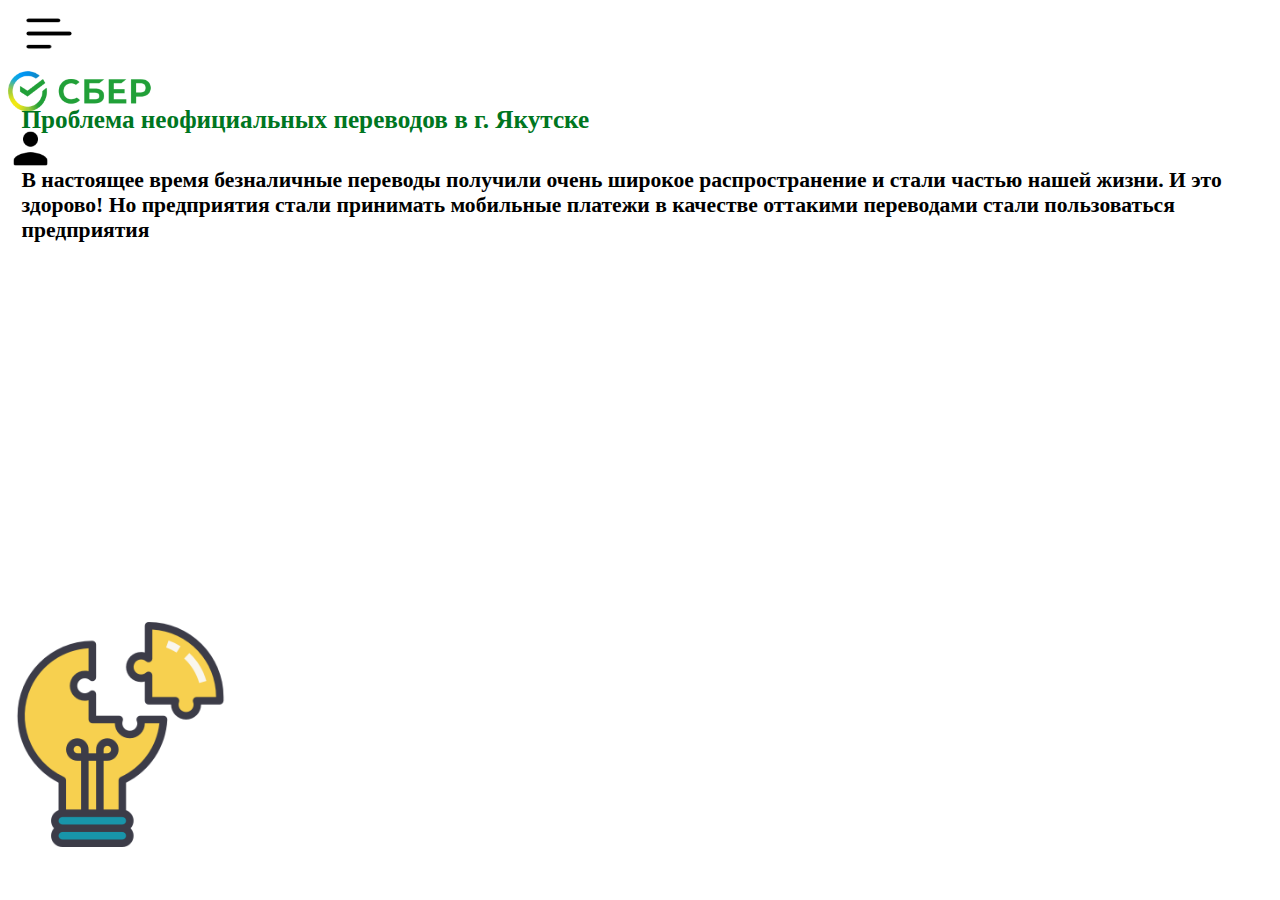
<file: pr.html>
<!DOCTYPE html>
<html>
<head>
	<meta charset="utf-8">
	<meta name="viewport" content="width=device-width, initial-scale=1">
	<title>Безопасный город</title>
	<link rel="icon" type="image/x-icon" href="images/city.ico">
	<link href="https://cdn.jsdelivr.net/npm/bootstrap@5.1.3/dist/css/bootstrap.min.css" rel="stylesheet" integrity="sha384-1BmE4kWBq78iYhFldvKuhfTAU6auU8tT94WrHftjDbrCEXSU1oBoqyl2QvZ6jIW3" crossorigin="anonymous">
	<link href="style.css" rel="stylesheet" type="text/css" />
</head>
<body>
	<div class="header d-flex">
		<a href="">
			<div class="menu"></div>
		</a>
		<div class="mx-auto">
			<a href="index.html" style="cursor: pointer;">
				<div class="logo"></div>
			</a>
		</div>
		<a href="prof.html">
			<div class="prof"></div>
		</a>
	</div>
	<h1 class="cockt cfs-1 cmt-4 cms-1">Проблема неофициальных переводов в г. Якутске</h1>
	<h1 class="cmt-5 cfs-2 cms-1">В настоящее время безналичные переводы получили очень широкое распространение и стали частью нашей жизни. И это здорово! Но предприятия стали принимать мобильные платежи в качестве оттакими переводами стали пользоваться предприятия</h1>
	<div class="pr-png mx-auto" style="margin-top: 30%;"></div>
</body>
</html>
</file>
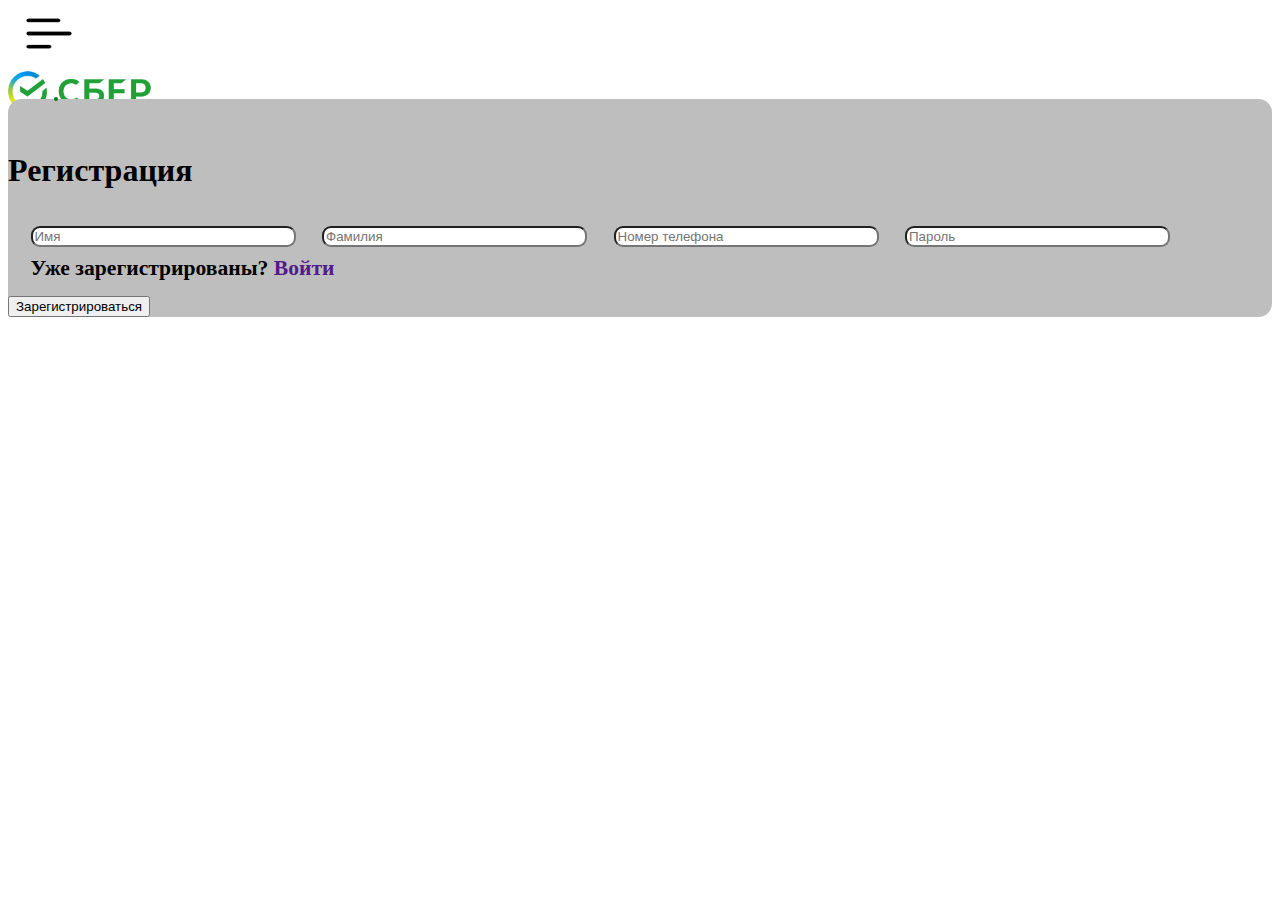
<file: reg.html>
<!DOCTYPE html>
<html>
<head>
	<meta charset="utf-8">
	<meta name="viewport" content="width=device-width, initial-scale=1">
	<title>Безопасный город</title>
	<link rel="icon" type="image/x-icon" href="images/user.ico">
	<link href="https://cdn.jsdelivr.net/npm/bootstrap@5.1.3/dist/css/bootstrap.min.css" rel="stylesheet" integrity="sha384-1BmE4kWBq78iYhFldvKuhfTAU6auU8tT94WrHftjDbrCEXSU1oBoqyl2QvZ6jIW3" crossorigin="anonymous">
	<link href="style.css" rel="stylesheet" type="text/css" />
</head>
<body>
	<div class="header border d-flex">
		<div class="menu"></div>
		<a href="index.html" style="cursor: pointer;">
			<div class="logo"></div>
		</a>
	</div>
	<div class='col-10 mx-auto hr cmt-3' style='background:#BEBEBE; border-radius: 1.5vh; padding-top: 3.5vh;'>
		<div class='col-10 hr cmt-3' style='position: absolute; border-radius: 1.5vh; left: 6vh; top: 9vh; border: 2px solid #007621;'></div>
		<h1 class="text-center">Регистрация</h1>
		<form action="">
			<input class="cmt-3" type="text" size="30" placeholder="Имя" style="margin-left: 2.5vh; border-radius: 1vh">
			<input class="cmt-3" type="text" size="30" placeholder="Фамилия" style="margin-left: 2.5vh; border-radius: 1vh">
			<input class="cmt-3" type="text" size="30" placeholder="Номер телефона" style="margin-left: 2.5vh; border-radius: 1vh">
			<input class="cmt-3" type="text" size="30" placeholder="Пароль" style="margin-left: 2.5vh; border-radius: 1vh">
		</form>
		<h1 class="cfs-2 cmt-1" style="margin-left: 2.5vh">Уже зарегистрированы?<a class="cfs-2" style="text-decoration: none;" href=""> Войти</a></h1>
		<button>Зарегистрироваться</button>
	</div>
</body>
</html>
</file>
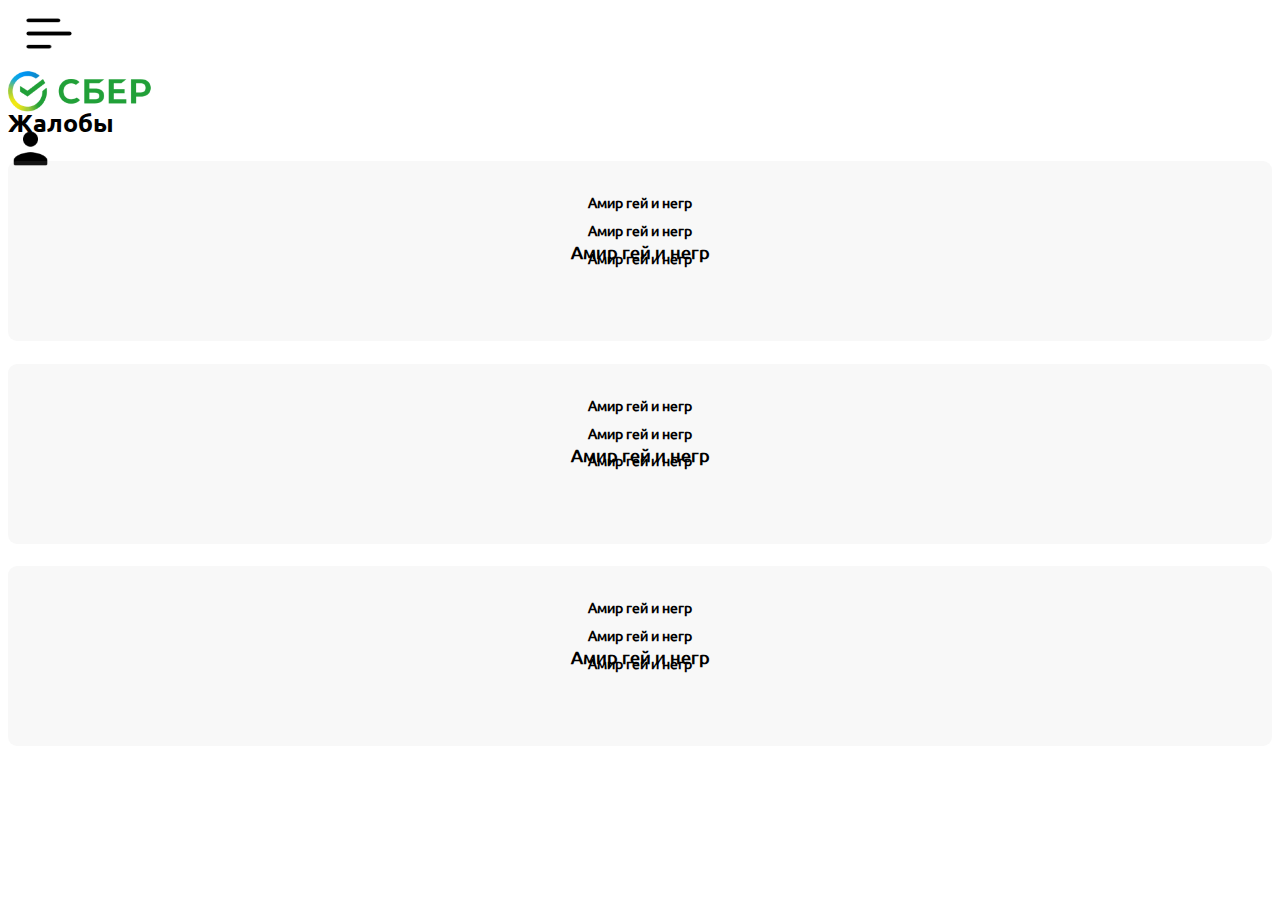
<file: rep.html>
<!DOCTYPE html>
<html>
<head>
	<meta charset="utf-8">
	<meta name="viewport" content="width=device-width, initial-scale=1">
	<title>Безопасный город</title>
	<link rel="icon" type="image/x-icon" href="images/city.ico">
	<link href="https://cdn.jsdelivr.net/npm/bootstrap@5.1.3/dist/css/bootstrap.min.css" rel="stylesheet" integrity="sha384-1BmE4kWBq78iYhFldvKuhfTAU6auU8tT94WrHftjDbrCEXSU1oBoqyl2QvZ6jIW3" crossorigin="anonymous">
	<link href="style.css" rel="stylesheet" type="text/css" />
</head>
<body>
	<div class="header d-flex">
		<a href="">
			<div class="menu"></div>
		</a>
		<div class="mx-auto">
			<a href="index.html" style="cursor: pointer;">
				<div class="logo"></div>
			</a>
		</div>
		<a href="prof.html">
			<div class="prof"></div>
		</a>
	</div>
	<h1 class="cfs-1 text-center cmt-4 fballs ptext">Жалобы</h1>
	<div class='col-11 mx-auto cmt-4 prop fball' style="padding-top: 2.5vh; padding-bottom: 2.5vh;">
		<div class="prop1 d-flex">
			<div class="col" style="text-align: center;">
				<h1 class="cfs-4">Амир гей и негр</h1>
			</div>
			<div class="col" style="text-align: center;">
				<h1 class="cfs-4">Амир гей и негр</h1>
			</div>
			<div class="col" style="text-align: center;">
				<h1 class="cfs-4">Амир гей и негр</h1>
			</div>
		</div>
		<div class="prop2 border-top" style="text-align: center;">
			<h1 class="cfs-3" style="padding: 1.5vh">Амир гей и негр</h1>
		</div>
	</div>

	<div class='col-11 mx-auto cmt-4 prop fball' style="padding-top: 2.5vh; padding-bottom: 2.5vh;">
		<div class="prop1 d-flex">
			<div class="col" style="text-align: center;">
				<h1 class="cfs-4">Амир гей и негр</h1>
			</div>
			<div class="col" style="text-align: center;">
				<h1 class="cfs-4">Амир гей и негр</h1>
			</div>
			<div class="col" style="text-align: center;">
				<h1 class="cfs-4">Амир гей и негр</h1>
			</div>
		</div>
		<div class="prop2 border-top" style="text-align: center;">
			<h1 class="cfs-3" style="padding: 1.5vh">Амир гей и негр</h1>
		</div>
	</div>

	<div class='col-11 mx-auto cmt-4 prop fball' style="padding-top: 2.5vh; padding-bottom: 2.5vh;">
		<div class="prop1 d-flex">
			<div class="col" style="text-align: center;">
				<h1 class="cfs-4">Амир гей и негр</h1>
			</div>
			<div class="col" style="text-align: center;">
				<h1 class="cfs-4">Амир гей и негр</h1>
			</div>
			<div class="col" style="text-align: center;">
				<h1 class="cfs-4">Амир гей и негр</h1>
			</div>
		</div>
		<div class="prop2 border-top" style="text-align: center;">
			<h1 class="cfs-3" style="padding: 1.5vh">Амир гей и негр</h1>
		</div>
	</div>
</body>
</html>
</file>
<file: style.css>
@font-face {
	font-family: "balls";
	src: url("Balls.ttf");
}
@font-face {
	font-family: "ball";
	src: url("Ball.ttf");
}
.fballs{
	font-family: "balls"
}
.fball{
	font-family: "ball"
}
.cfs-1 {
	font-size: 2.8vh;
}
.cfs-2 {
	font-size: 2.4vh;
}
.cfs-3 {
	font-size: 2vh;
}
.cfs-4 {
	font-size: 1.6vh;
}
.cfs-5 {
	font-size: 1.2vh;
}
.cmt-1 {
	margin-top: 1vh;
}
.cmt-2 {
	margin-top: 1.25vh;
}
.cmt-3 {
	margin-top: 1.75vh
}
.cmt-4 {
	margin-top: 2.5vh;
}
.cmt-5 {
	margin-top: 3.8vh;
}
.cms-1 {
	margin-left: 1.5vh;
}
.cp-1 {
	padding: 2vh;
}
.cpt-5 {
	padding-top: 3.8vh;
}
.nowrap {
	white-space: nowrap;
}
.header {
	width: 100%;
	height: 8vh;
}
.menu {
	background: url(images/menu.png);
	background-size: 100% 100%;
	margin-left: 1.5vh;
	height: 5vh;
	width: 6vh;
	margin-top: 1.25vh;
	animation: 0.5s move ease-in-out;
	cursor: pointer;
}
@keyframes move {
	0% {
		margin-left: 0vh;
		opacity: 0;
	}
}
@keyframes move2 {
	0% {
		margin-top: 0vh;
		opacity: 0;
	}
}
@keyframes move3 {
	0% {
		margin-right: 0vh;
		opacity: 0;
	}
}
.logo {
	background: url(images/logo.png);
	background-size: 100% 100%;
	height: 5vh;
	width: 16vh;
	margin-top: 1.5vh;
	animation: 0.5s move2 ease-in-out;
}
.prof {
	background: url(images/prof.png);
	background-size: 100% 100%;
	height: 5vh;
	width: 5vh;
	margin-right: 1.5vh;
	margin-top: 1.25vh;
	animation: 0.5s move3 ease-in-out;
	cursor: pointer;
}
.main {
	background: url(images/map.png);
	background-size: 100% 100%;
	height: auto;
	width: 100%;

}
.cock {
	padding-top: 1.5vh;
	animation: 0.625s c1move ease-in-out;
}
@keyframes c1move {
	0% {
		opacity: 0;
		margin-left: 1vh;
	}
}
.cock2 {
	animation: 0.75s c1move ease-in-out;
}
.cock3 {
	animation: 0.875s c1move ease-in-out;
}
.cock4 {
	animation: 1s c1move ease-in-out;
}
.cock5 {
	animation: 1.125s c1move ease-in-out;
}
.cockt {
	color: #007621;
}
.cmx-15 {
	margin-left: 1.5vh;
	margin-right: 1.5vh;
}
.line {
	width: 50vw;
	height: 0.5vh;
	border-radius: 1vh;
	background: #007621;
}
.l1 {
	animation: 0.75s line-move ease-in-out;
}
.l2 {
	animation: 1s line-move ease-in-out;
}
.l3 {
	animation: 1.25s line-move ease-in-out;
}
@keyframes line-move {
	0% {
		width: 0vw;
		opacity: 0;
	}
}
.bttn {
	background: white;
	border: 0.25vh solid black;
	transition: 0.1s;
}
.bttn:active {
	border: 0.25vh solid red;
}
.reg-w {
	background: rgba(190, 190, 190,0.1);
	border-radius: 1.5vh;
	border: 0.5vh solid #007621;
	animation: 0.75s reg-move ease-in-out;
}
@keyframes reg-move {
	0% {
		margin-top: 1.5vh;
		opacity: 0;
	}
}
.reg-png {
	background: url(images/reg.png);
	background-size: 100% 100%;
	height: 50vh;
	width: 50vh;
	animation: 0.75s reg-move ease-in-out;
}
.log-png {
	background: url(images/log.png);
	background-size: 100% 100%;
	height: 25vh;
	width: 25vh;
	animation: 0.75s reg-move ease-in-out;
}
.pr-png {
	background: url(images/pr.png);
	background-size: 100% 100%;
	height: 25vh;
	width: 25vh;
	animation: 0.75s reg-move ease-in-out;
}
.avatar {
	background: url(images/log.png);
	background-size: 100% 100%;
	height: 15vh;
	width: 15vh;
	border-radius: 25vh;
}
.mmap-png {
	background: url(images/mmap.png);
	background-size: 100% 100%;
	height: 92vh;
	width: 100%;
}
.prop {
	height: 15vh;
	border-radius: 1vh;
	background: rgba(190, 190, 190,0.1);
	animation: 1s reg-move ease-in-out;
}
.prop1 {
	height: 2.5vh;
}
.prop2 {
	height: 12.5vh;
}
.ptext {
	animation: 0.75s c1move ease-in-out;
}
</file>
